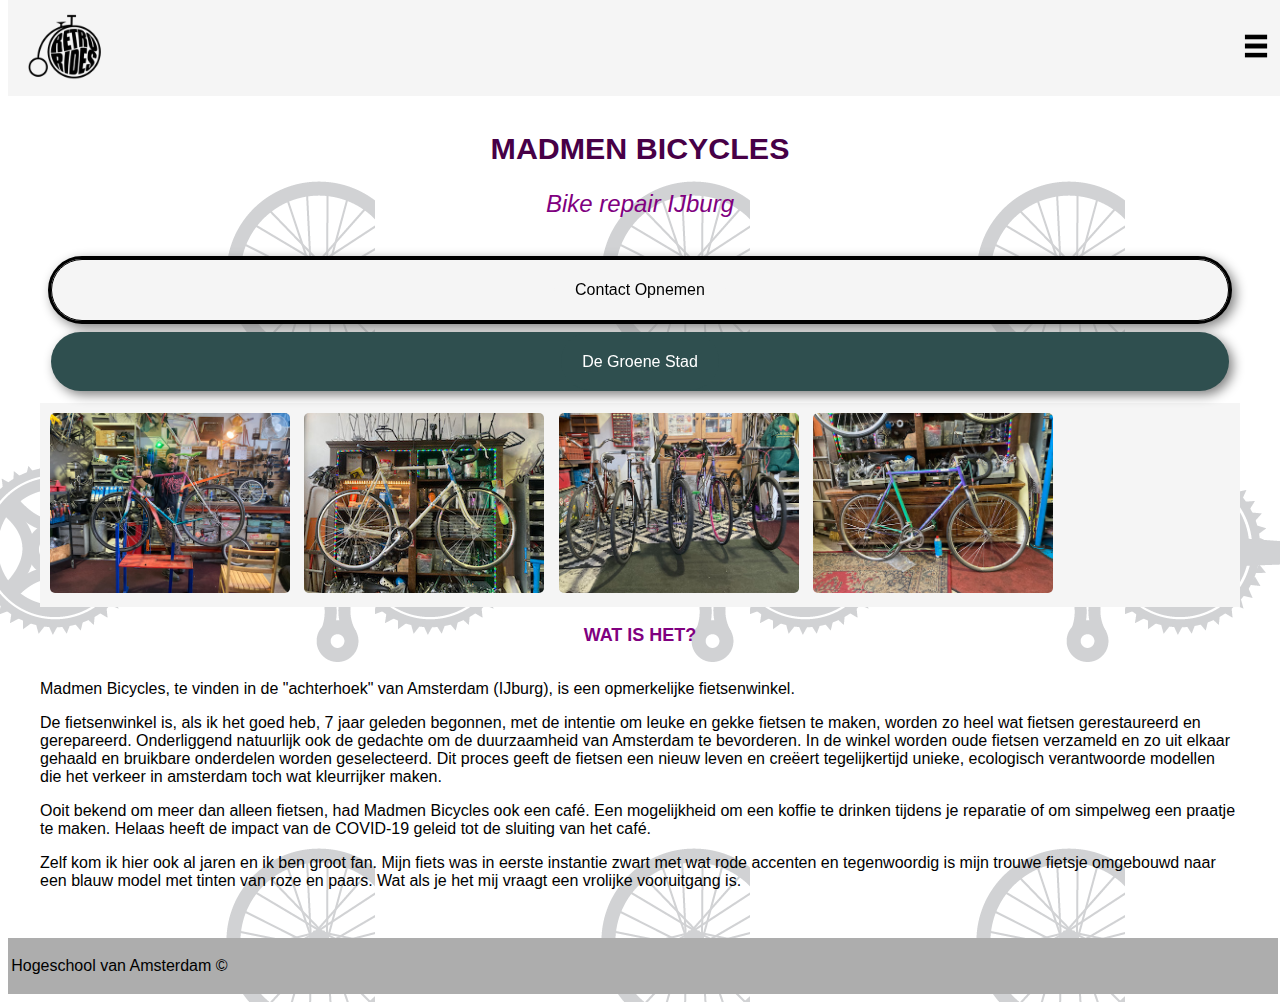
<file: index.html>
<!DOCTYPE html>
<html lang="nl">
<head>
    <meta charset="UTF-8">
    <meta name="viewport" content="width=device-width, initial-scale=1.0">
    <title>Madmenbicycles Home</title>
    <link rel="stylesheet" href="style.css">
    
</head>



<body>
    <header class="header">
        <a href="index.html"><img class="logo" src="images/logofiets.png" alt="logo madmenbicycles"></a>
            <input type="checkbox" id="check">
            <label for="check" class="icons">
            <img src="images/streepjes.png" alt="hamburger menu">
        </label>


        <nav class="navbar">
            <a href="index.html">HOME</a>
            <a href="contact.html">CONTACT</a>
            <a href="milieu.html">MILIEU</a>
        </nav>
    </header>

<main>
    
<div class="wrapper">
    
    <div>
        <h2>MADMEN BICYCLES</h2>
            <h3> <em>Bike repair IJburg </em></h3>
    </div>

<div>
    <h4 class="knop1"> <a href="contact.html">Contact Opnemen</a></h4>
    <h5 class="knop2"> <a href="milieu.html">De Groene Stad</a></h5> 
</div>

<div class="scroll-container">
    <img src="images/davidmetfiets.jpg" alt="eigenaar david met zijn eigen fiets">
    <img src="images/wittefiets.jpg" alt="witte fiets aan de muur">
    <img src="images/fietsenoprijtje.jpg" alt="aantal fietsen naast elkaar">
    <img src="images/paarsefiets.jpg" alt="paarse race fiets">
</div>

    <div>

    <h6> Wat is het?</h6>
    <p>Madmen Bicycles, te vinden in de "achterhoek" van Amsterdam (IJburg), is een opmerkelijke fietsenwinkel.
        
    <p>De fietsenwinkel is, als ik het goed heb, 7 jaar geleden begonnen, met de intentie om leuke en gekke fietsen te maken, worden zo heel wat fietsen gerestaureerd en gerepareerd. Onderliggend natuurlijk ook de gedachte om  de duurzaamheid van Amsterdam te bevorderen. In de winkel worden oude fietsen verzameld en zo uit elkaar gehaald en bruikbare onderdelen worden  geselecteerd. Dit proces geeft de fietsen een nieuw leven en creëert tegelijkertijd unieke, ecologisch verantwoorde modellen die het verkeer in amsterdam toch wat kleurrijker maken. </p>
        
    <p>Ooit bekend om meer dan alleen fietsen, had Madmen Bicycles ook een café. Een mogelijkheid om een koffie te drinken tijdens je reparatie of om simpelweg een praatje te maken. Helaas heeft de impact van de COVID-19 geleid tot de sluiting van het café.</p>

    <p>Zelf kom ik hier ook al jaren en ik ben groot fan. Mijn fiets was in eerste instantie zwart met wat rode accenten en tegenwoordig is mijn trouwe fietsje omgebouwd naar een blauw model met tinten van roze en paars. Wat als je het mij vraagt een vrolijke vooruitgang is.</p>

    </div>

</div>

</main>
    
<footer>
    <p> Hogeschool van Amsterdam &copy;</p>
</footer>

</body>

</html>
</file>
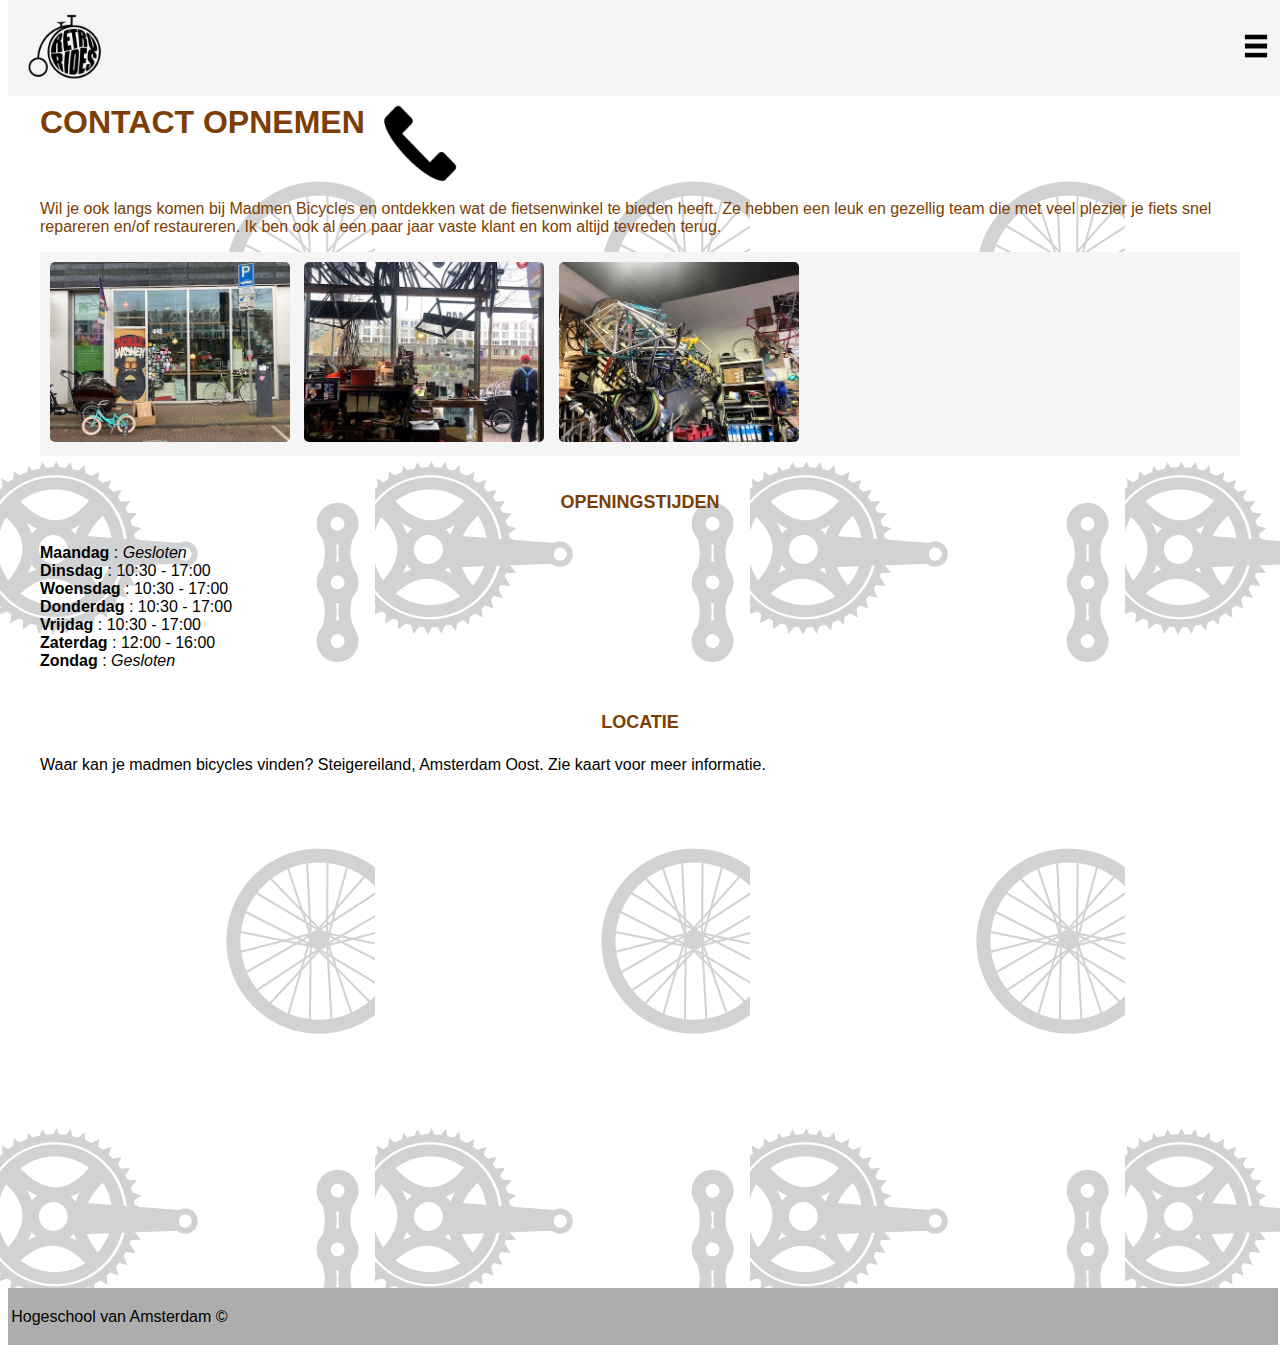
<file: contact.html>
<!DOCTYPE html>
<html lang="nl">
  <head>
    <meta charset="UTF-8" >
    <meta name="viewport" content="width=device-width, initial-scale=1.0" >
    <title>Madmenbicycles</title>
    <link rel="stylesheet" href="style.css">
  </head>

  <body>
    <header class="header">
      <a href="index.html"
        ><img class="logo" src="images/logofiets.png" alt="logo madmenbicycles"></a>
      <input type="checkbox" id="check">
      <label for="check" class="icons">
        <img src="images/streepjes.png" alt="hamburger menu">
      </label>

      <nav class="navbar">
        <a href="index.html">HOME</a>
        <a href="contact.html">CONTACT</a>
        <a href="milieu.html">MILIEU</a>
      </nav>
    </header>

    <main>
      <div class="wrapper">
        <div class="bruin">
          <h2 class="header2">CONTACT OPNEMEN</h2>
          <img class="icon2" src="images/telefoon-14.png" alt="icoon van telefoon">
        </div>

        <div>
          <p class="subtext2">
            Wil je ook langs komen bij Madmen Bicycles en ontdekken wat de
            fietsenwinkel te bieden heeft. Ze hebben een leuk en gezellig team die met veel plezier je fiets snel repareren en/of restaureren. Ik ben ook al een
            paar jaar vaste klant en kom altijd tevreden terug.
          </p>
        </div>

        <div class="scroll-container">
          <img src="images/voorkantwinkel.jpg" alt="de ingang van madmenbicycles">
          <img src="images/theodoor.jpg" alt="aantal fietsen naast elkaar">
          <img src="images/framesliggend.jpg" alt="paarse race fiets">
        </div>

        <div>
          <h3 class="tussenkop">OPENINGSTIJDEN</h3>
          <p>
            <strong>Maandag</strong> : <em>Gesloten</em> <br>
            <strong>Dinsdag </strong> : 10:30 - 17:00 <br>
            <strong>Woensdag </strong> : 10:30 - 17:00 <br>
            <strong>Donderdag </strong> : 10:30 - 17:00 <br>
            <strong>Vrijdag</strong> : 10:30 - 17:00 <br>
            <strong>Zaterdag </strong> : 12:00 - 16:00 <br>
            <strong>Zondag</strong> : <em>Gesloten</em>
          </p>
        </div>

        <div>
          <h4 class="tussenkop2">LOCATIE</h4>
          <p>
            Waar kan je madmen bicycles vinden? Steigereiland, Amsterdam Oost.
            Zie kaart voor meer informatie.
          </p>
          <p class="map">
            <iframe
              src="https://www.google.com/maps/embed?pb=!1m18!1m12!1m3!1d1218.219267154365!2d4.979607087491188!3d52.362467844778635!2m3!1f0!2f0!3f0!3m2!1i1024!2i768!4f13.1!3m3!1m2!1s0x47c60fc83cf6891f%3A0xe9abb5045560c3bd!2sMadmen%20Bike%20Repairs!5e0!3m2!1snl!2snl!4v1705670147145!5m2!1snl!2snl"
              width="600"
              height="450"
              style="border: 0"
              allowfullscreen=""
              loading="lazy"
              referrerpolicy="no-referrer-when-downgrade"
            ></iframe>
          </p>
        </div>
      </div>
    </main>

    <footer>
      <p>Hogeschool van Amsterdam &copy;</p>
    </footer>
  </body>
</html>
</file>
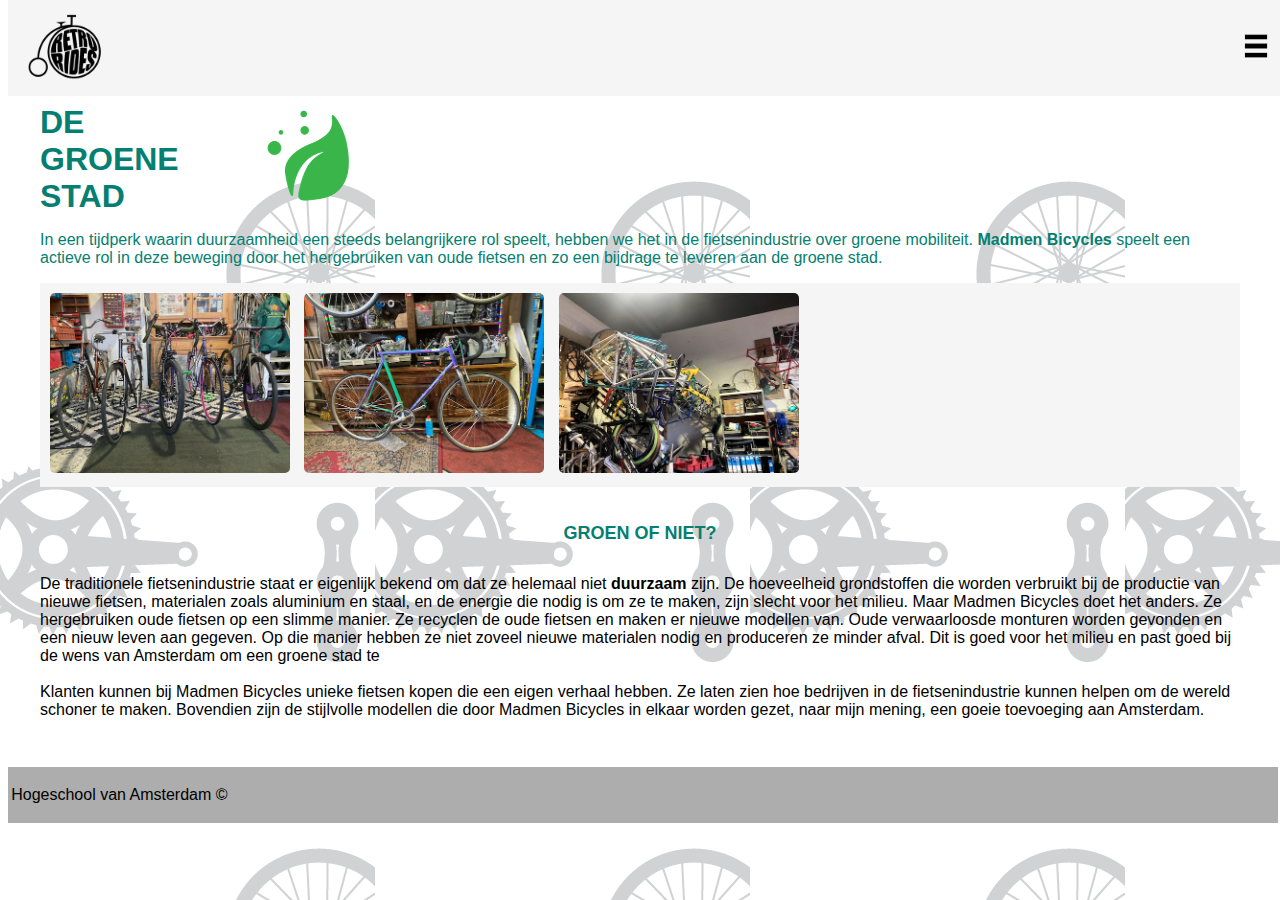
<file: milieu.html>
<!DOCTYPE html>
<html lang="nl">
  <head>
    <meta charset="UTF-8">
    <meta name="viewport" content="width=device-width, initial-scale=1.0">
    <title>Madmenbicycles Groene Stad</title>
    <link rel="stylesheet" href="style.css">
  </head>

  <body>
    <header class="header">
      <a href="index.html">
        <img class="logo" src="images/logofiets.png" alt="logo madmenbicycles"></a>
      <input type="checkbox" id="check">
      <label for="check" class="icons">
        <img src="images/streepjes.png" alt="hamburger menu">
      </label>

      <nav class="navbar">
        <a href="index.html">HOME</a>
        <a href="contact.html">CONTACT</a>
        <a href="milieu.html">MILIEU</a>
      </nav>
    </header>

    <main>
      <div class="wrapper">
        <div class="groen">
          <h2 class="header3">DE <br />GROENE <br>STAD</h2>
          <img class="icon" src="images/blaadje.png" alt="icoon van groen blaadje">
        </div>

        <div>
          <p class="subtext">
            In een tijdperk waarin duurzaamheid een steeds belangrijkere rol
            speelt, hebben we het in de fietsenindustrie over groene mobiliteit.
            <strong>Madmen Bicycles</strong> speelt een actieve rol in deze beweging door het
            hergebruiken van oude fietsen en zo een bijdrage te leveren aan de
            groene stad.
          </p>
        </div>

        <div class="scroll-container">
          <img src="images/fietsenoprijtje.jpg" alt="de ingang van madmenbicycles">
          <img src="images/paarsefiets.jpg" alt="aantal fietsen naast elkaar">
          <img src="images/framesliggend.jpg" alt="paarse race fiets">
        </div>

        <div>
         <h3 class="tussenkop3">Groen of niet?</h3>
          <p>
            De traditionele fietsenindustrie staat er eigenlijk bekend om dat 
            ze helemaal niet <strong>duurzaam</strong> zijn. De
            hoeveelheid grondstoffen die worden verbruikt bij de productie van
            nieuwe fietsen, materialen zoals aluminium en staal, en de energie die nodig is om ze te maken,
            zijn slecht voor het milieu. Maar Madmen Bicycles doet het anders.
            Ze hergebruiken oude fietsen op een slimme manier. Ze recyclen de
            oude fietsen en maken er nieuwe modellen van. Oude verwaarloosde monturen worden gevonden en een nieuw leven aan gegeven. Op die manier hebben
            ze niet zoveel nieuwe materialen nodig en produceren ze minder
            afval. Dit is goed voor het milieu en past goed bij de wens van
            Amsterdam om een groene stad te <br><br> Klanten kunnen bij Madmen
            Bicycles unieke fietsen kopen die een eigen verhaal hebben. Ze laten zien hoe bedrijven in de fietsenindustrie kunnen
            helpen om de wereld schoner te maken.
            Bovendien zijn de stijlvolle modellen die door Madmen Bicycles in
            elkaar worden gezet, naar mijn mening, een goeie toevoeging aan Amsterdam.
          </p>
        </div>
      
    </div>
    </main>

    <footer>
      <p>Hogeschool van Amsterdam &copy;</p>
    </footer>
  </body>
</html>
</file>
<file: style.css>
body {
    font-family: 'Raleway', sans-serif;
    font-weight: 400;
    padding: 0;
    background-image: url(images/achtergrond.png);

}



/*hamburgermenu*/

.header {
    position: fixed;
    top: 0;
    width: 100%;
    padding: 0.5em 1em 0.5em 1em;
    align-items: center;
    background: whitesmoke;
    display: flex;
    justify-content: space-between;
    z-index: 1;
}

.logo {
    display: flex;
    justify-content: left;
    height: 5em;
    width: 5em;
    z-index: 2;
}

#check {
    display: none;
}

#check:checked~.navbar {
    height: 8em;
}

.icons img {
    padding-right: 2em;
    width: 2em;
}

.navbar {
    position: fixed;
    overflow: hidden;
    top: 5em;
    left: 0;
    right: 0;
    width: 100%;
    height: 0em;
    background: whitesmoke;
    z-index: 6;
}

.navbar a {
    display: flex;
    font-size: 1em;
    margin: 1.2em;
    padding: 0;
    justify-content: center;
    text-decoration: none;
    font-weight: 700;
}

/*body*/

.wrapper{
    padding: 2em 2em ;
}

body h2{
    font-size: 1.9em;
    font-weight: 900;
    padding-top: 3em;
    margin: 0;    
    justify-content: center;
    display: flex;
    color: rgb(71, 0, 71);
}

body h3{
    padding-bottom: 0.7em;
    font-size: x-large;
    font-weight: 400;
    justify-content: center;
    display: flex;
    color: purple;
}

h6 {
    font-size: large;
    font-weight: 900;
    padding-top: 1em;
    padding-bottom: 1em;
    margin: 0;    
    justify-content: center;
    display: flex;
    color: purple;
    text-transform: uppercase;
}


.bruin{
    display:inline-flex;
}


.subtext {
    color: rgb(3,128, 113);
    font-weight: 400;

}
.subtext2 {
    color: rgb(124, 62, 4);
    font-weight: 400;
}

.tussenkop3 {
    color: rgb(3,128, 113);
    font-size: large;
    font-weight: 900;
    justify-content: center;
    padding-top: 1em;
    text-transform: uppercase;
}

h3.tussenkop {
    font-size: large;
    font-weight: 900;
    color: rgb(124, 62, 4);
    justify-content: center;
    padding-top: 1em;
}

h4.tussenkop2 {
    display: flex;
    font-size: large;
    font-weight: 900;
    color: rgb(124, 62, 4);
    justify-content: center;
    padding-top: 1em;
}

.openingstijden {
    justify-content: center;
}

.header2 {
    font-size: xx-large;
    font-weight: 900;
    padding-top: 2em;
    margin: 0;    
    float: right;
    justify-content: right;
    color: rgb(124, 62, 4);

}

.icon2 {
    display: flex;
    float: left;
    width: 80px;
    height: 80px;
    padding-top: 4em;
    padding-right: 1em;
    padding-left: 1em;
}

.header3 {
    font-size: xx-large;
    font-weight: 900;
    padding-top: 2em;
    margin: 0;    
    justify-content: left;
    float: left;
    display: flex;
    color: rgb(3,128, 113)
}

.groen{
    display: flex
}

.icon {   
    float: right;
    width: 100px;
    height: 100px;
    padding-top: 4em;
    padding-left: 5em;
}

.knop1, h4 a {
    background-color: whitesmoke;
    padding: 1.3em;
    margin: 0.7em;
    border-radius: 60px;
    font-weight: 400;
    font-size: medium;
    text-align: center;
    color: black;
    text-decoration: none;
}

.knop2, h5 a {
    background-color: darkslategray;
    padding: 1.3em;
    margin: 0.7em;
    border-radius: 60px;
    font-weight: 400;
    font-size: medium;
    text-align: center;
    color: white;
    text-decoration: none;
}

.knop1 {
    border: 0.5px solid black;
    outline-style: solid;
    filter: drop-shadow( 0.3em 0.3em 6px grey);

}

.knop2 {
    filter: drop-shadow( 0.3em 0.3em 6px grey);
}

.map{
    display: flex;
}

footer{
    background-color: rgb(173, 173, 173);
    padding: 0.2em;
    width: 100%;
}

img {
    width: 200px;
    justify-content: center;
    display: inline-block;
    margin: 0;
    padding: 0;

}

h3 p {
    justify-content: center;
    display: flex;
}

/* paniek*/

div.scroll-container {
    background-color:whitesmoke;
    overflow: auto;
    white-space: nowrap;
    padding: 5px;
  }
  
  div.scroll-container img {
    padding: 5px;
    display: inline-block;
    width: 15em;
    border-radius: 10px;
  }

map {
    width:20em;
}

.wiel {
    padding-left: 13.5em;
    display: flex;
    justify-content: right;
}
</file>
